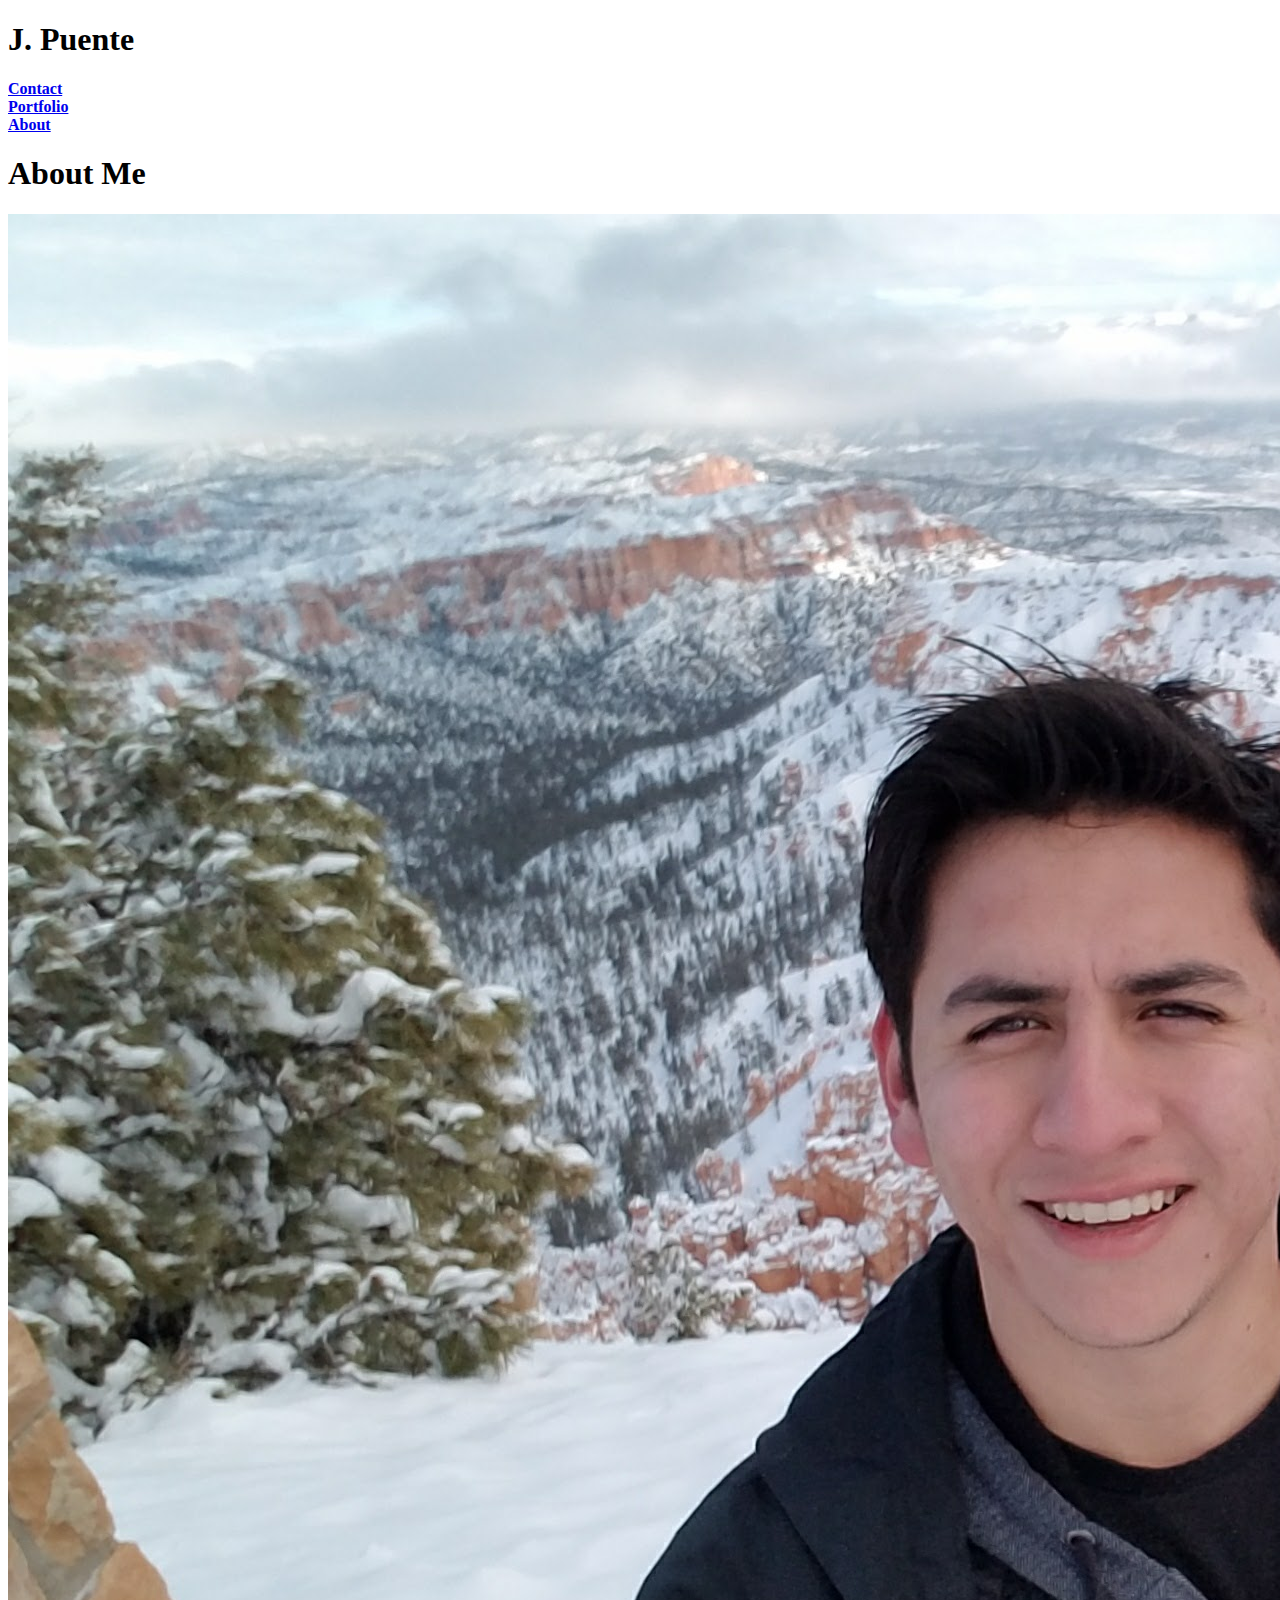
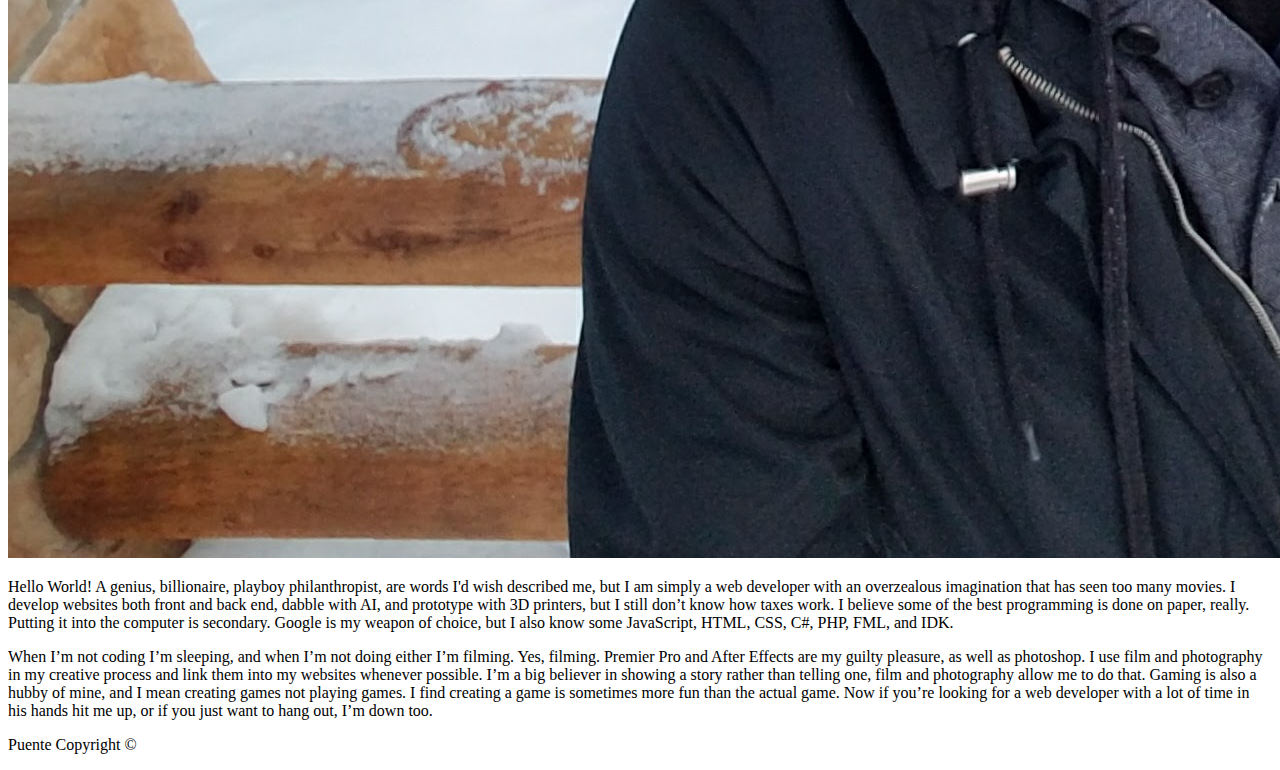
<file: index.html>
<!DOCTYPE html>
<html lang="en">

<head>
    <Title>J. Puente</Title>
    <meta charset="UTF-8">
    <meta name="viewport" content="width=device-width, initial-scale=1.0">
    <meta http-equiv="X-UA-Compatible" content="ie=edge">
    <title>Document</title>
    <link rel="stylesheet" type="text/css" href="./assets/css/style.css">
</head>

<body>


    <!-- Header  -->
    <header>
        <!-- navcontainer start  -->
        <div class="navContainer">
            <!-- headerName Start -->
            <div class="headerName">
                <h1>J. Puente</h1>
            </div>
            <!-- headerName End -->
            <!-- headerTabs start -->
            <div class="headerTabs">
                <div class="nav"><b><a href="./contact.html">Contact </a></b></div>
                <div class="nav navSpace"><b><a href="./portfolio.html">Portfolio </a></b></div>
                <div class="nav navSpace"><b><a href="./index.html">About </a></b></div>
            </div>
            <!-- headerTabs End -->
        </div>
        <!-- navContainer End -->
    </header>
    <!-- Header end -->



    <!-- About Me Start -->
    <div class="aboutMe">
        <!-- aboutMeTitle -->
        <div class="title">
            <h1>About Me</h1>
        </div>
        <!-- aboutMeTitle End -->
        <!-- aboutMeInfo Start -->
        <div class="aboutMeInfo">
            <!-- aboutMePic start -->
            <div class="aboutMePic">
                <img class="aboutMeImg" src="./assets/images/20170115_104351.jpg" />
            </div>
            <!-- aboutMePic End -->
            <!-- aboutMeText Start -->
            <div class="aboutMeText">
                <p>
                    Hello World! A genius, billionaire, playboy philanthropist, are words I'd wish described me,
                    but I am simply a web developer with an overzealous imagination that has seen too many movies. I
                    develop websites both front and back end, dabble with AI, and prototype with 3D printers, but I
                    still don’t know how taxes work. I believe some of the best programming is done on paper, really.
                    Putting it into the computer is secondary. Google is my weapon of choice, but I also know some
                    JavaScript, HTML, CSS, C#, PHP, FML, and IDK.
                </p>
                <p>When I’m not coding I’m sleeping, and when I’m not doing either I’m filming. Yes, filming. Premier
                    Pro and After Effects are my guilty pleasure, as well as photoshop. I use film and photography in
                    my creative process and link them into my websites whenever possible. I’m a big believer in showing
                    a story rather than telling one, film and photography allow me to do that. Gaming is also a hubby
                    of mine, and I mean creating games not playing games. I find creating a game is sometimes more fun
                    than the actual game. Now if you’re looking for a web developer with a lot of time in his hands hit
                    me up, or if you just want to hang out, I’m down too. </p>
                </p>

            </div>
            <!-- aboutMeText End -->
            <!-- aboutMeTextTwo start -->

            <!-- aboutMeTextTwo End -->
        </div>
    </div>
    <!-- aboutMeInforEnd -->
    </div>
    <!-- About ME End -->
    <div class="footer">
        <p>Puente Copyright ©</p>
    </div>

</body>

</html>
</file>
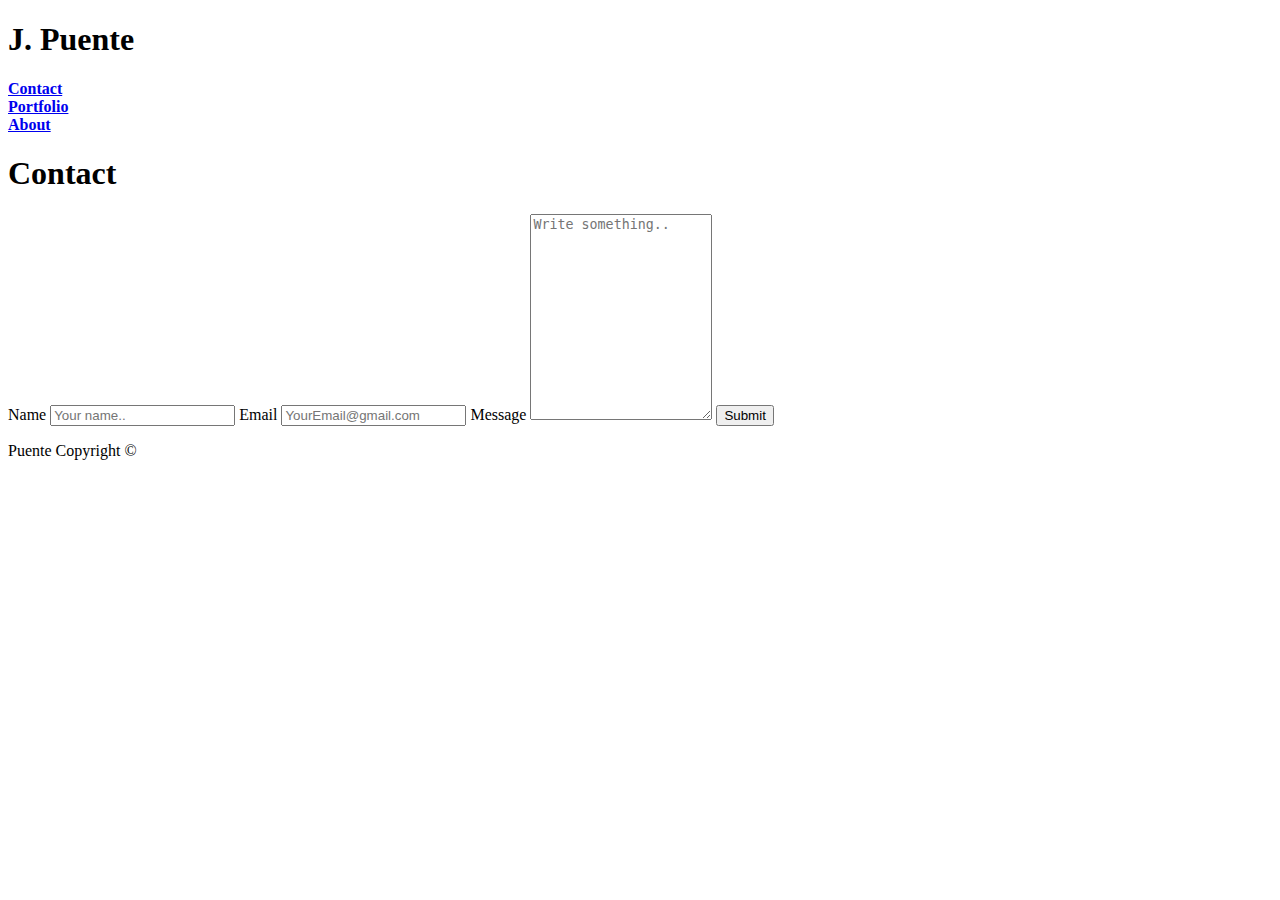
<file: contact.html>
<!DOCTYPE html>
<html lang="en">

<head>
    <Title>J. Puente : Contact </Title>
    <meta charset="UTF-8">
    <meta name="viewport" content="width=device-width, initial-scale=1.0">
    <meta http-equiv="X-UA-Compatible" content="ie=edge">
    <title>Document</title>
    <link rel="stylesheet" type="text/css" href="./assets/css/style.css">
</head>

<body>


    <!-- Header  -->
    <header>
        <!-- navcontainer start  -->
        <div class="navContainer">
            <!-- headerName Start -->
            <div class="headerName">
                <h1>J. Puente</h1>
            </div>
            <!-- headerName End -->
            <!-- headerTabs start -->
            <div class="headerTabs">
                <div class="nav"><b><a href="./contact.html">Contact </a></b></div>
                <div class="nav navSpace"><b><a href="./portfolio.html">Portfolio </a></b></div>
                <div class="nav navSpace"><b><a href="./index.html">About </a></b></div>
            </div>
            <!-- headerTabs End -->
        </div>
        <!-- navContainer End -->
    </header>
    <!-- Header end -->


    <div class="contact">
        <div class="title">
            <h1> Contact</h1>
        </div>
        <div class="contactInfo">
            <form action="/action_page.php">
                <label for="fname">Name</label>
                <input type="text" id="name" name="Name" placeholder="Your name..">

                <label for="lname">Email</label>
                <input type="text" id="email" name="Email" placeholder="YourEmail@gmail.com">

                <label for="lname">Message</label>
                
                <textarea id="text" name="message" placeholder="Write something.." style="height:200px"></textarea>


                <input type="submit" value="Submit">
            </form>
        </div>
    </div>


    <div class="footer">
        <p>Puente Copyright ©</p>
    </div>
</body>

</html>
</file>
<file: assets/css/style.css>
@media@media only screen and (max-width: 980px) {

body{
    padding: 0;
    margin: 0;
    background-image: url("https://d2v9y0dukr6mq2.cloudfront.net/video/thumbnail/rN0W64K4ipau8gxv/light-gray-background-soft-fifteen-shades-of-grey-smooth-background-with-the-addition-of-a-bit-of-noise_be-2qbqqkl_thumbnail-full01.png");
    background-size: cover;
}
/* header info  */
.nav{
    float: right;
    margin:2em 1em 1em 1em;
    padding: 0px 1em 0px 0px;
}
.navSpace{
    border-width: 0px 1px 0px 0px;
    border-style: solid;
    border-color: #777777;
}
a{
    color: #777777;
    text-decoration: none; 
}

header{
    position: fixed; 
    top:0;
    width: 100%;
    background: #ffffff;
    height: 5em;
    box-shadow: 10px 10px 5px grey;
}
.navContainer{
    width: 60%;
    margin: auto;
    text-align: center;
    height: 5em;
}
.headerName{
    font-family: 'Georgia', Times, Times New Roman, serif;
    font-size: 15px;
    color: white;
    background-color: #4aaaa5;
    text-align: center;
    width: 225px;
    height: 5.35em;
    padding: auto;
    float: left;
}
/* header End */
/* About Me Start */
.aboutMe{
    width: 960px;
    background: white;
    margin: auto;
    margin-top: 5em;
    height: 40em;
    border-radius: 2%;
    margin-top: 8em;
    
}
.aboutMeInfo{
   margin: 20px;
   
}
.aboutMePic{
    
    width: 15em;
    height: 15em;
    float: left;
}
.aboutMeImg{
    width: 90%;
    height: 90%;
    border-radius: 50%;  
    object-fit: cover;
}
.aboutMeText{
    font-family: 'Arial', 'Helvetica Neue', Helvetica, sans-serif;
    font-size: 15px;
    line-height: 2.5;
   color: #777777;
}
/* About ME End */
/* footer Start */
.footer {
    position: fixed; 
    bottom:0;
    width: 100%;
    color: white;
    background: #666666;
    text-align: center;
    border-style: solid;
    border-width: 5px 0px 0px 0px;
    border-color: #4aaaa5;
 }
/* Footer end */
 /* contact section  */
 input[type=text], select {
    width: 100%;
    padding: 12px 20px;
    margin: 8px 0;
    display: inline-block;
    border: 1px solid #ccc;
    border-radius: 4px;
    box-sizing: border-box;
}

textarea{
    width: 100%;
    padding: 12px 20px;
    margin: 8px 0;
    display: inline-block;
    border: 1px solid #ccc;
    border-radius: 4px;
    box-sizing: border-box;
}


input[type=submit] {
    
    background-color:#4aaaa5;
    color: white;
    padding: 14px 20px;
    margin: 8px 0;
    border: none;
    border-radius: 4px;
    cursor: pointer;
}
.contactInfo{
    width: 95%;
    margin: auto;
    color: #777777;
    font-family: 'Arial', 'Helvetica Neue', Helvetica, sans-serif;
}
input[type=submit]:hover {
    background-color: #34D7FF;
}
.contact{

    width: 960px;
    background: white;
    margin: auto;
    margin-top: 5em;
    height: 40em;
    border-radius: 2%;
    margin-top: 8em;
}
/* Contact End */
/* Portfolio Start */
.portfolio{
    width: 960px;
    background: white;
    margin: auto;
    margin-top: 2em;
    height: 47em;
    border-radius: 2%;
    margin-bottom: 5em;
    margin-top: 8em;
}

.title{
    color:  #4aaaa5;
    border-bottom: 5px;
    border-top: 0;
    border-right: 0;
    border-left: 0;
    border-style: solid;
    border-color: #cccccc;
    margin: 1em;
    font-family: 'Georgia', Times, Times New Roman, serif;
    font-size: 15px;
    padding: 1em;
}
.container {
    position: relative;
    width: 250px;
   height: 250px;
   overflow: hidden;
   margin: 2em;
   display: inline-block;  
  }
  
  .image {
    display: block;
    width: 100%;
    object-fit: cover;
    height: 100%;
    object-fit: cover;
    -moz-transition: all 1s;
-webkit-transition: all 1s;
transition: all 1s;
    
  }
  
  .overlay {
    position: absolute;
   top: 50%;
    left: 0;
    right: 0;
    height: 30%;
    width: 100%;
    opacity: 0;
    transition: .5s ease;
   background-color: #4aaaa5;
    -webkit-filter: none;
    filter: none;
  }
  
  .container:hover .overlay {
    opacity: 1;
  }
  .container:hover .image{
    filter: blur(4px);
    -webkit-filter: blur(4px);
    -moz-transform: scale(1.1);
    -webkit-transform: scale(1.1);
    transform: scale(1.1);
  }
  
  .text {
    color: white;
    font-size: 20px;
    position: absolute;
    top: 50%;
    left: 50%;
    transform: translate(-50%, -50%);
    -ms-transform: translate(-50%, -50%);
  }
  /* Portfolio End */
}
</file>
